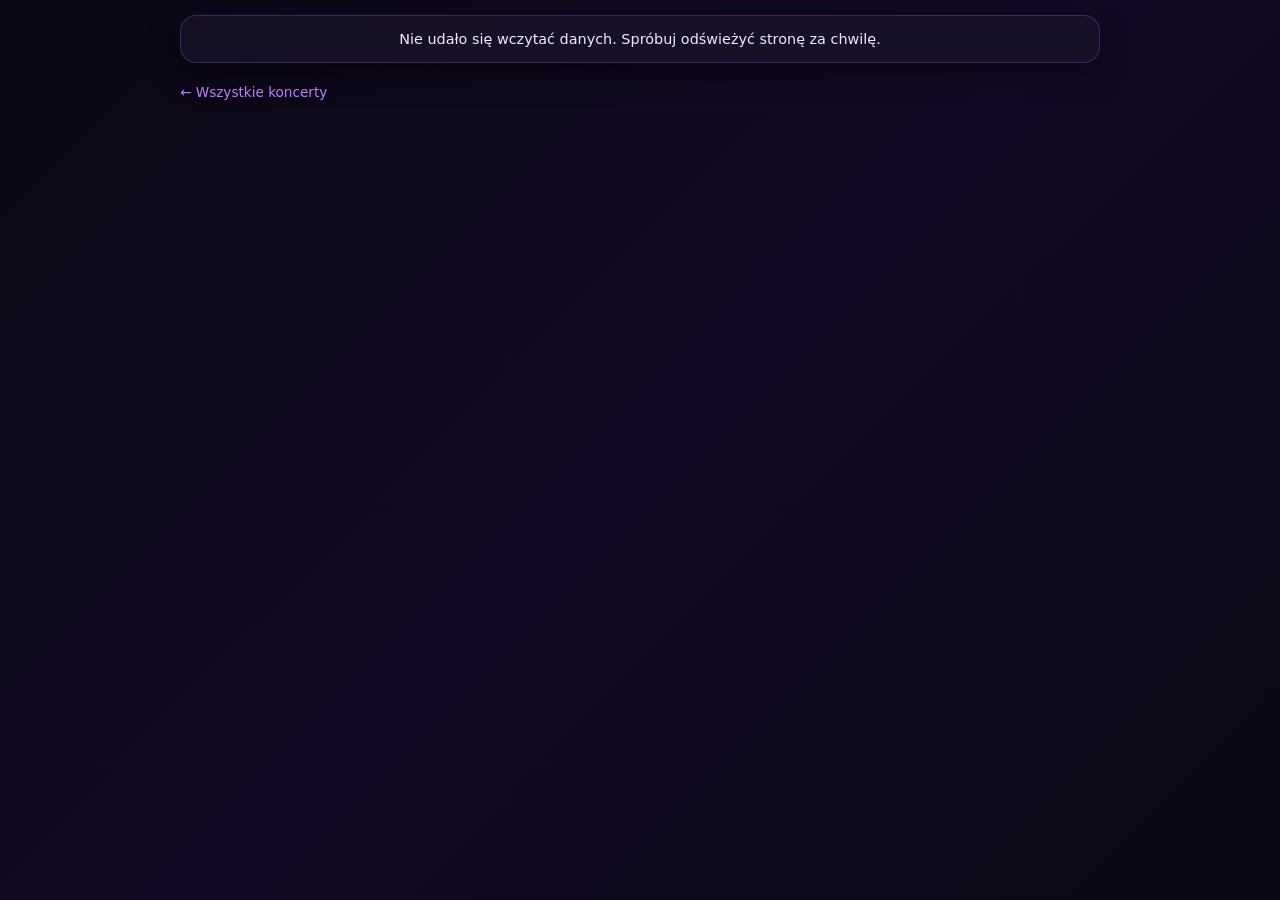
<file: artysta_1.html>
<!DOCTYPE html>
<html lang="pl">
<head>
  <meta charset="UTF-8">
  <meta name="viewport" content="width=device-width, initial-scale=1.0">
  <title>Koncertownik 🎵</title>
  <link rel="stylesheet" href="base.css">
  <link rel="stylesheet" href="artysta.css">
</head>
<body>
  <div class="container container-szeroki">

    <a class="powrot" href="index.html">← Wszystkie koncerty</a>

    <header class="hero">
      <h1 id="nazwaArtysty"></h1>
    </header>

    <!-- Tu artysta.js wstawia karty koncertów -->
    <div id="koncerty"></div>

    <footer><p id="stopka"></p></footer>
  </div>

  <script src="dane.js"></script>
  <script src="narzedzia.js"></script>
  <script src="motyw.js"></script>
  <script src="artysta.js"></script>
</body>
</html>
</file>
<file: base.css>
/* =====================================================
   BASE – wspólny wygląd wszystkich podstron
   =====================================================
   Kolory i czcionki to zmienne. Ich wartości ustawia
   js/motyw.js na podstawie dane.js – tu są tylko
   wartości zapasowe. */

:root {
  --tlo: #0a0814;
  --tlo2: #120924;
  --tlo-obraz: none;
  --karta: #1a142a;
  --ramka: #a855f7;
  --akcent: #9333ea;
  --akcent-jasny: #c084fc;
  --akcent2: #e879f9;
  --tekst: #f3e8ff;
  --tekst-slaby: #d8b4fe;
  --font: system-ui, -apple-system, sans-serif;
  --font-naglowkow: system-ui, -apple-system, sans-serif;
  --promien: 16px;
  --przyciemnienie: 0;

  /* wyliczane z powyższych – nie trzeba ich ustawiać */
  --tlo-gradient: linear-gradient(135deg, var(--tlo) 0%, var(--tlo2) 50%, var(--tlo) 100%);
  --karta-a: color-mix(in srgb, var(--karta) 75%, transparent);
  --ramka-a: color-mix(in srgb, var(--ramka) 30%, transparent);
}

* { box-sizing: border-box; margin: 0; padding: 0; }
[hidden] { display: none !important; }

body {
  font-family: var(--font);
  background-color: var(--tlo);
  background-image:
    linear-gradient(rgba(0, 0, 0, var(--przyciemnienie)), rgba(0, 0, 0, var(--przyciemnienie))),
    var(--tlo-obraz), var(--tlo-gradient);
  background-attachment: fixed;
  background-size: cover;
  background-position: center;
  color: var(--tekst);
  min-height: 100vh;
  padding: 15px;
  display: flex;
  justify-content: center;
}

.container { width: 100%; max-width: 560px; }

/* Nagłówek strony */
.hero { text-align: center; padding: 20px 10px; }
.hero h1 {
  font-family: var(--font-naglowkow);
  font-size: 1.8rem;
  letter-spacing: 2px;
  background: linear-gradient(135deg, var(--akcent-jasny), var(--akcent2));
  -webkit-background-clip: text;
  background-clip: text;
  -webkit-text-fill-color: transparent;
  margin-bottom: 8px;
}
.description { font-size: 0.85rem; color: var(--tekst-slaby); line-height: 1.4; }

/* Karty / sekcje */
section {
  background: var(--karta-a);
  backdrop-filter: blur(12px);
  border: 1px solid var(--ramka-a);
  border-radius: var(--promien);
  padding: 15px;
  margin-bottom: 15px;
  box-shadow: 0 8px 32px rgba(0, 0, 0, 0.4);
}
section h2 {
  font-family: var(--font-naglowkow);
  font-size: 1rem;
  margin-bottom: 10px;
}

/* Ikony (Phosphor) – wyrównanie do tekstu */
.ph, .ph-duotone { vertical-align: -0.125em; }
.hero h1 .ph { font-size: 0.9em; }

/* Komunikat o błędzie ładowania */
.blad-ladowania { text-align: center; font-size: 0.9rem; }

footer { text-align: center; margin-top: 20px; color: var(--akcent-jasny); font-size: 0.75rem; }
</file>
<file: artysta.css>
/* =====================================================
   PODSTRONA ARTYSTY
   ===================================================== */

.container-szeroki { max-width: 920px; position: relative; z-index: 1; }

.powrot {
  display: inline-flex; align-items: center; gap: 6px;
  color: var(--akcent-jasny);
  text-decoration: none;
  font-size: 0.85rem;
  padding: 6px 0;
}
.powrot:hover { text-decoration: underline; }

/* --- Nagłówek artysty --- */
.hero-artysty { position: relative; padding-top: 10px; }
.hero h1 { font-size: 2.6rem; line-height: 1.1; }
.hero h1.ukryta { position: absolute; width: 1px; height: 1px; overflow: hidden; clip: rect(0 0 0 0); }

/* Baner – szerokie zdjęcie, które rozmywa się w tło */
.baner {
  height: 200px;
  margin: 0 -10px 16px;
  border-radius: var(--promien);
  background-size: cover;
  background-position: center;
  -webkit-mask-image: linear-gradient(to bottom, #000 55%, transparent);
  mask-image: linear-gradient(to bottom, #000 55%, transparent);
}

.ikona-artysty {
  font-size: 3.5rem;
  line-height: 1;
  color: var(--akcent2);
  filter: drop-shadow(0 0 14px color-mix(in srgb, var(--akcent) 70%, transparent));
  margin-bottom: 6px;
}
.baner:not([hidden]) ~ .ikona-artysty,
.baner:not([hidden]) ~ .logo-artysty { margin-top: -70px; position: relative; }

.logo-artysty {
  display: block;
  max-width: min(320px, 80%);
  max-height: 140px;
  margin: 0 auto 10px;
  object-fit: contain;
  filter: drop-shadow(0 4px 18px rgba(0, 0, 0, 0.6));
}

.opis-artysty {
  max-width: 520px;
  margin: 10px auto 0;
  font-size: 0.9rem;
  line-height: 1.55;
  color: var(--tekst-slaby);
  white-space: pre-line;
}

/* --- Ikony dekoracyjne w tle --- */
.dekor { position: fixed; inset: 0; pointer-events: none; z-index: 0; overflow: hidden; }
.dekor span { position: absolute; color: var(--akcent2); opacity: 0.09; }

/* --- Karta koncertu --- */
.koncert-naglowek { display: flex; justify-content: space-between; align-items: flex-start; gap: 10px; }
.koncert h2 { font-size: 1.1rem; margin-bottom: 4px; }
.koncert h3 { font-size: 0.9rem; margin: 16px 0 8px; color: var(--akcent2); }
.koncert h3 small { font-weight: 400; color: var(--tekst-slaby); }
.miejsce { font-size: 0.85rem; color: var(--tekst-slaby); }
.koncert h2 .ph, .miejsce .ph, .koncert h3 .ph { color: var(--akcent-jasny); }

.setlista { padding-left: 22px; font-size: 0.85rem; line-height: 1.7; columns: 2 200px; }
.setlista li::marker { color: var(--akcent-jasny); }

/* --- Zdjęcia --- */
.galeria { display: grid; grid-template-columns: repeat(auto-fill, minmax(140px, 1fr)); gap: 8px; }
.media { position: relative; margin: 0; }
.media-zdjecie img, .galeria-bilety img {
  width: 100%;
  aspect-ratio: 1;
  object-fit: cover;
  border-radius: calc(var(--promien) * 0.6);
  cursor: zoom-in;
  display: block;
  background: rgba(0, 0, 0, 0.3);
}
.media figcaption { font-size: 0.75rem; color: var(--tekst-slaby); margin-top: 4px; }

/* --- Nagrania --- */
.filmy { display: grid; gap: 10px; }
.filmy iframe, .filmy video {
  width: 100%;
  aspect-ratio: 16 / 9;
  border: 0;
  border-radius: calc(var(--promien) * 0.6);
  background: #000;
  display: block;
}
.folder-drive {
  width: 100%; height: 360px; border: 0;
  border-radius: calc(var(--promien) * 0.6);
  background: #fff;
}

.pusto { font-size: 0.9rem; color: var(--tekst-slaby); text-align: center; }

/* --- Powiększone zdjęcie --- */
.lightbox {
  position: fixed; inset: 0; z-index: 50;
  display: grid; place-items: center;
  background: rgba(0, 0, 0, 0.9);
  cursor: zoom-out;
  padding: 16px;
}
.lightbox[hidden] { display: none; }
.lightbox img { max-width: 100%; max-height: 100%; border-radius: 8px; }
</file>
